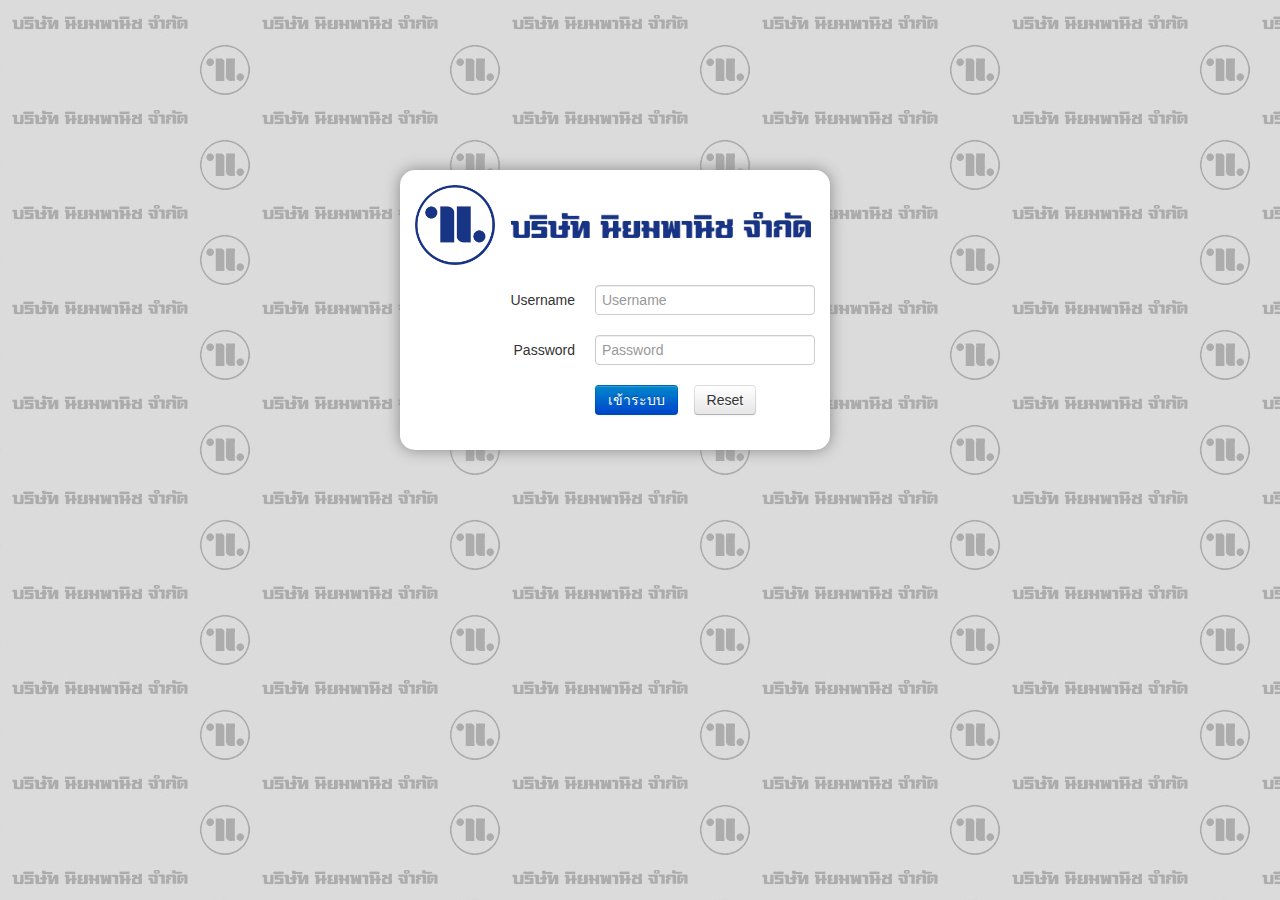
<file: public_html/index.html>
<!DOCTYPE html>
<!--
To change this license header, choose License Headers in Project Properties.
To change this template file, choose Tools | Templates
and open the template in the editor.
-->
<html>
    <head>
        <title>eRecruitment System - NiyomPanich Co.,Ltd.</title>
        <meta charset="UTF-8">
        <meta name="viewport" content="width=device-width">
        <link href="css/bootstrap.min.css" rel="stylesheet">
        <style>
            body { background: url(img/bg-login-bw.gif); }
            .container { background: transparent; }
            #loginbox {
                width:400px;
                padding:10px;
                border:5px solid white;
                margin:10px;
                border-radius:15px;
                background: white;
                box-shadow: 0px 0px 15px #888888;
            }
        </style>
    </head>
    <body>
        <div><br><br><br><br><br><br><br><br></div>
        <div class="container">
            <div class="row">
                <div class="span3"></div>
                <div class="span2 " id="loginbox">
                    <div>
                        <img src="img/nylogo.gif" width="80">
                        &nbsp;&nbsp;
                        <img src="img/nytxt.gif" width="300">
                    </div>
                    <br>
                    <form class="form-horizontal" method="post" action="register-ny.php">
                        <div class="control-group">
                          <label class="control-label" for="inputEmail">Username</label>
                          <div class="controls">
                            <input type="text" id="inputEmail" placeholder="Username">
                          </div>
                        </div>
                        <div class="control-group">
                          <label class="control-label" for="inputPassword">Password</label>
                          <div class="controls">
                            <input type="password" id="inputPassword" placeholder="Password">
                          </div>
                        </div>
                        <div class="control-group">
                          <div class="controls">
                            <button type="submit" class="btn btn-primary">เข้าระบบ</button>
                            &nbsp;&nbsp;
                            <button type="reset" class="btn btn">Reset</button>
                          </div>
                        </div>
                      </form>
                 </div>
                <div class="span4"></div>
            </div>
        </div>
        
        
        <script src="js/jquery-1.10.2.js"></script>
        <script src="js/bootstrap.min.js"></script>
    </body>
</html>
</file>
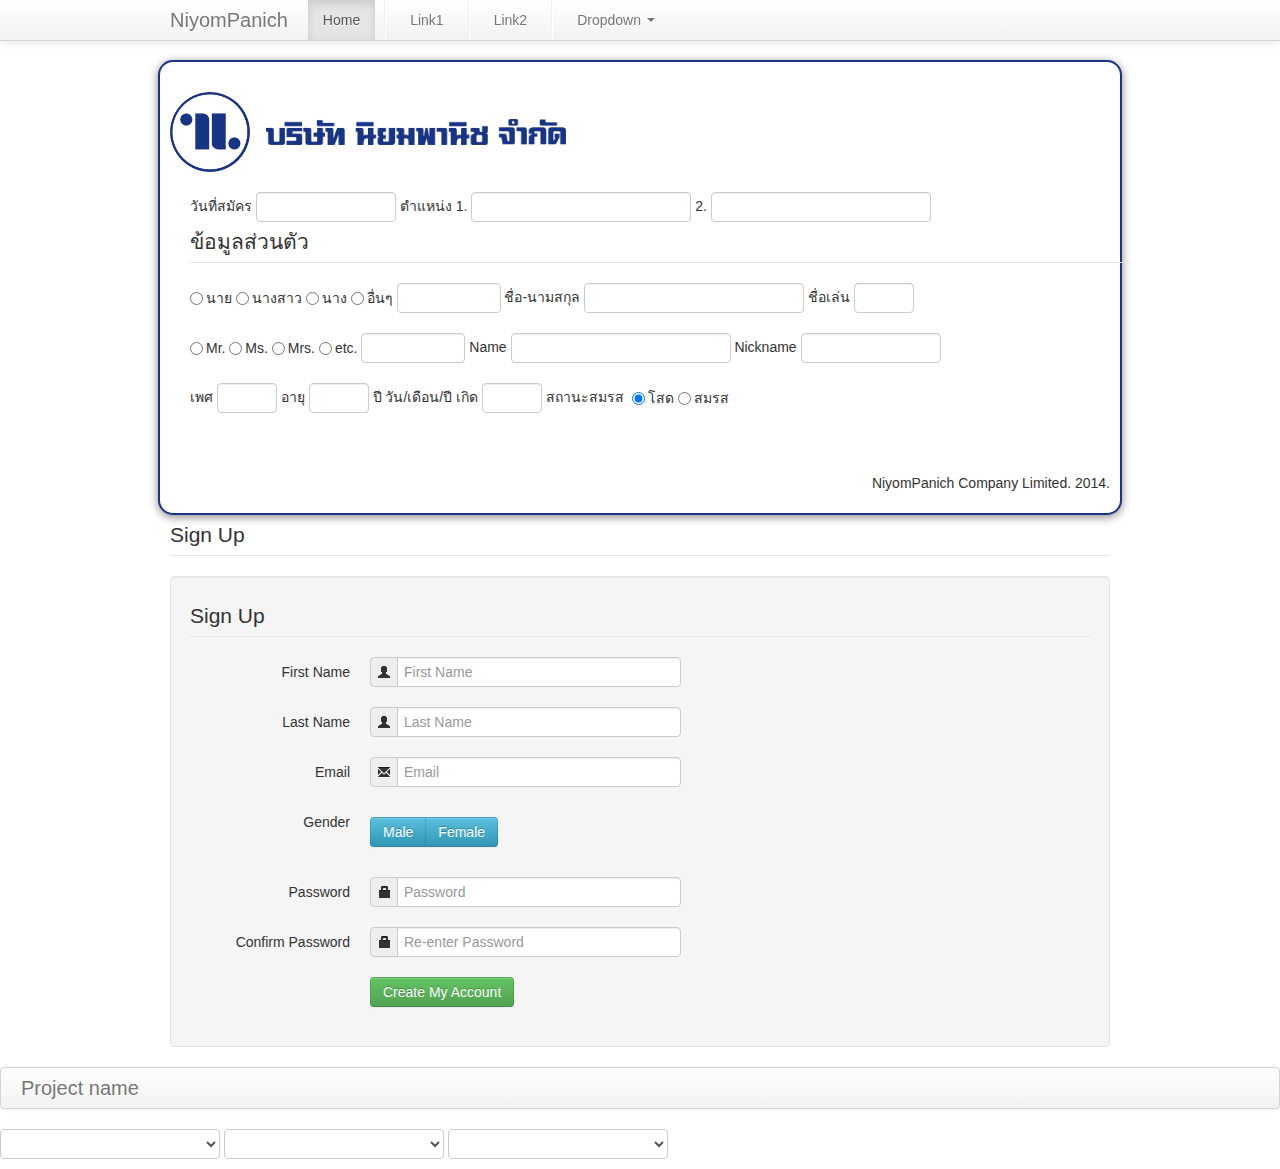
<file: public_html/register-ny.html>
<!DOCTYPE html>
<!--
To change this license header, choose License Headers in Project Properties.
To change this template file, choose Tools | Templates
and open the template in the editor.
-->
<html>
    <head>
        <title>NiyomPanich Co.,Ltd.</title>
        <meta charset="UTF-8">
        <meta name="viewport" content="width=device-width">
        <link href="css/bootstrap.min.css" rel="stylesheet">
    </head>
    <body>
        <div class="navbar navbar-fixed-top">
            <div class="navbar-inner">
                <div class="container">
                    <a class="brand" href="#">NiyomPanich</a>
                    <ul class="nav">
                        <li class="active"><a href="#">Home</a></li>
                        <li class="divider-vertical"></li>
                        <li><a href="#">Link1</a></li>
                        <li class="divider-vertical"></li>
                        <li><a href="#">Link2</a></li>
                        <li class="divider-vertical"></li>
                        
                            <li class="dropdown">
                              <a class="dropdown-toggle"
                                 data-toggle="dropdown"
                                 href="#">
                                  Dropdown
                                  <b class="caret"></b>
                                </a>
                              <ul class="dropdown-menu">
                                <li><a href="#"><img src="img/LogoMatrix-bw.gif" width="35">&nbsp;แมทริกซ์</a></li>
                                <li><a href="#"><img src="img/LogoNorthwave-bw.gif" width="35">&nbsp;นอร์ทเวฟ</a></li>
                                <li><a href="#"><img src="img/logomsd-bw.gif" width="35">&nbsp;มิตรสินด่วน</a></li>
                              </ul>
                            </li>
                          
                    </ul>
                </div>
            </div>
        </div>
        <br><br><br>
        <div class="container" id="border">
            <div>
                <br>
                <img src="img/nylogo.gif" width="80">
                &nbsp;&nbsp;
                <img src="img/nytxt.gif" width="300">
            </div>
            <br>
            <form action="register-ny-pc.php" method="POST" class="form-inline">    
                <div class="span12">
                    <div class="inline">
                        วันที่สมัคร&nbsp;<input class="span2" type="datetime" name="regdate">
                        ตำแหน่ง&nbsp;1.&nbsp;<input type="text" name="regdate">
                        2.&nbsp;<input type="text" name="regdate">
                    </div>
                    <legend>ข้อมูลส่วนตัว</legend>
                    <div class="inline">    
                        <label class="radio">
                            <input type="radio" name="prefix" value="1" checked> นาย
                        </label>
                        <label class="radio">
                            <input type="radio" name="prefix" value="2" > นางสาว
                        </label>
                        <label class="radio">
                            <input type="radio" name="prefix" value="3" > นาง
                        </label>
                        <label class="radio">
                            <input type="radio" name="prefix" value="0" > อื่นๆ
                        </label>
                        <input type="text" name="pcode" class="input-small">
                        ชื่อ-นามสกุล&nbsp;<input class="span3" id="prependedInput1" type="text" name="pname">
                        ชื่อเล่น&nbsp;<input class="span1" id="prependedInput2" type="text" name="lname">
                    </div>
                        <br>
                    <div class="inline">
                        
                        <label class="radio">
                            <input type="radio" name="prefix" value="1" checked> Mr.
                        </label>
                        <label class="radio">
                            <input type="radio" name="prefix" value="2" > Ms.
                        </label>
                        <label class="radio">
                            <input type="radio" name="prefix" value="3" > Mrs.
                        </label>
                        <label class="radio">
                            <input type="radio" name="prefix" value="0" > etc.
                        </label>
                        <input type="text" name="pcode" class="input-small">
                        Name&nbsp;<input class="span3" id="prependedInput1" type="text" name="pname">
                        Nickname&nbsp;<input class="span2" id="prependedInput2" type="text" name="lname">

                    </div>
                        <br>
                    <div class="inline">
                        
                        เพศ&nbsp;<input class="span1" id="prependedInput1" type="text" name="pname">
                        อายุ&nbsp;<input class="span1" id="prependedInput1" type="text" name="pname">&nbsp;ปี
                        วัน/เดือน/ปี&nbsp;เกิด&nbsp;<input class="span1" id="prependedInput1" type="text" name="pname">
                        สถานะสมรส&nbsp;
                        <label class="radio">
                            <input type="radio" name="prefix" value="1" checked> โสด
                        </label>
                        <label class="radio">
                            <input type="radio" name="prefix" value="2" > สมรส
                        </label>

                    </div>
                    <br><br><br>
                </form>
                </div>
        
        
                    <div class="container">
                    <br>
                    <p class="text-right"> NiyomPanich Company Limited. 2014.</p>
                    </div>
        </div>
                
                <div class="container">
<legend>Sign Up</legend>
<div class="well">
      <form id="signup" class="form-horizontal" method="post" action="success.php">
		<legend>Sign Up</legend>
		<div class="control-group">
	        <label class="control-label">First Name</label>
			<div class="controls">
			    <div class="input-prepend">
				<span class="add-on"><i class="icon-user"></i></span>
					<input type="text" class="input-xlarge" id="fname" name="fname" placeholder="First Name">
				</div>
			</div>
		</div>
		<div class="control-group ">
	        <label class="control-label">Last Name</label>
			<div class="controls">
			    <div class="input-prepend">
				<span class="add-on"><i class="icon-user"></i></span>
					<input type="text" class="input-xlarge" id="lname" name="lname" placeholder="Last Name">
				</div>
			</div>
		</div>
		<div class="control-group">
	        <label class="control-label">Email</label>
			<div class="controls">
			    <div class="input-prepend">
				<span class="add-on"><i class="icon-envelope"></i></span>
					<input type="text" class="input-xlarge" id="email" name="email" placeholder="Email">
				</div>
			</div>
		</div>
		<div class="control-group">
	        <label class="control-label">Gender</label>
			<div class="controls">

					<p><div id="gender" name="gender" class="btn-group" data-toggle="buttons-radio">
                    <button type="button" class="btn btn-info">Male</button>
                    <button type="button" class="btn btn-info">Female</button>

                  </div></p>

			</div>
		</div>
		<div class="control-group">
	        <label class="control-label">Password</label>
			<div class="controls">
			    <div class="input-prepend">
				<span class="add-on"><i class="icon-lock"></i></span>
					<input type="Password" id="passwd" class="input-xlarge" name="passwd" placeholder="Password">
				</div>
			</div>
		</div>
		<div class="control-group">
	        <label class="control-label">Confirm Password</label>
			<div class="controls">
			    <div class="input-prepend">
				<span class="add-on"><i class="icon-lock"></i></span>
					<input type="Password" id="conpasswd" class="input-xlarge" name="conpasswd" placeholder="Re-enter Password">
				</div>
			</div>
		</div>

		<div class="control-group">
		<label class="control-label"></label>
	      <div class="controls">
	       <button type="submit" class="btn btn-success" >Create My Account</button>

	      </div>

	</div>

	  </form>

   </div>
</div>
        <div class="navbar">
  <div class="navbar-inner">
    <div class="container">
 
      <!-- .btn-navbar is used as the toggle for collapsed navbar content -->
      <a class="btn btn-navbar" data-toggle="collapse" data-target=".nav-collapse">
        <span class="icon-bar"></span>
        <span class="icon-bar"></span>
        <span class="icon-bar"></span>
      </a>
 
      <!-- Be sure to leave the brand out there if you want it shown -->
      <a class="brand" href="#">Project name</a>
 
      <!-- Everything you want hidden at 940px or less, place within here -->
      <div class="nav-collapse collapse">
        <!-- .nav, .navbar-search, .navbar-form, etc -->
      </div>
 
    </div>
  </div>
</div>
        <div class="row-fluid">
    <select class="selectpicker" data-width="auto">
      ...
    </select>
    <select class="selectpicker" data-width="100px">
      ...
    </select>
    <select class="selectpicker" data-width="75%">
      ...
    </select>
  </div>
                
        <script src="js/jquery-1.10.2.js"></script>
        <script src="js/bootstrap.min.js"></script>
    </body>
</html>
</file>
